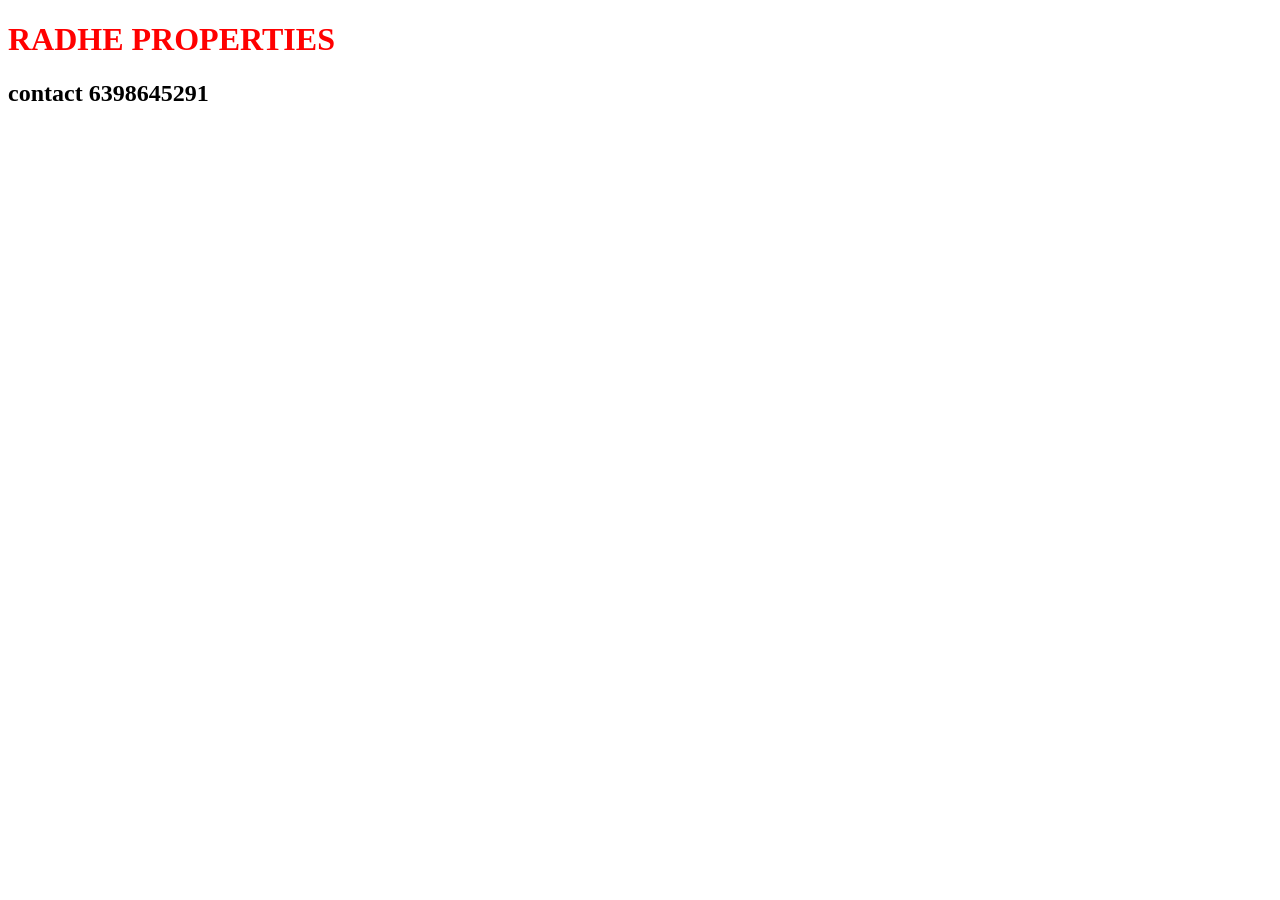
<file: Intex.html>
<!DOCTYPE html>
<html>
<head>
             <link rel="spreadsheet" href="style.css"
             >
             <meta charset= "UTF-8">
             <title>RADHE CONSULTATION</title>
 </head>
 <body>
             <h1 style="color:red;"> RADHE PROPERTIES</h1>
             
             <h2> contact 6398645291</h2>
            
             <p style="color:green;> i have a good properties</p>
 </body>
 </html>
</file>
<file: style.css>
body{
     padding:0;
     margin:0;
}


.nav-logo{
    height :60px;
    padding:0;
    width :auto;
    margin-left:0;

  
}

.navbar
      {display:flex;
       justify-content: space-between;
       align-items:center;
       background-color:#1a1a1a;
       width:100%;
       padding:10px 15px;
       margin:0;
     
      
}

.nav-container {
    justify-content: flex-end;
    align-items: center;
    gap: 15px; 
    display:flex;
}


 
.menu a{
      text-decoration: none;
    font-size: 1rem;
    background-color: #ffcc99; 
    padding: 5px 10px;
    border-radius: 5px; 
    color:#ebe9e7;
    display:block;
    align-self:center;
    background:none;
      
      }

.menu{
      display :none;
      flex-direction:column;
      gap:15px;
}

.menu-btn{
   font-size:30px;
   background:none;
   border:none;
   color:white;
   cursor:pointer;
}

.three-dots {
    color: white;
    font-size: 1.5rem;
    cursor: pointer;
}





.menu-container {
  display: flex;
  background-color:#1a1a1a;
  color: white;
  padding: 4px;
  gap: 4px;
  font-family: Arial, sans-serif;
  width:55px;
  
}

.vertical-text {
  writing-mode: vertical-rl;
  text-orientation: upright; 
  font-weight: bold;
  letter-spacing: 1px;
  width:10px;
  height:10px;
  font-size:12px;
}

.icons-column {
  display: flex;
  flex-direction: column;
  gap: 2px;
  align-items: center;
  position:relative;
}

.box {
  width: 8px;
  height: 8px;
  background-color: white;
  border-radius: 8px; 
 
  
}

.arrow {
  font-size: 14px;
  top:50%;
  right:-12px;
  position: absolute;
  align-self:center;
  font-weight: bold;
  transform: translateY(-50%) scaleX(1.5);
}





h1{
   color: #111;
   margin: 20px;
   width:50%;
   font-family: sans-serif;
   text-align:center;
   margin-left:100px;
  }

h2{
   color: #111;
   width: 50%;
   margin: 15px auto;
   padding: 20px;
   text-align: center;
   box-shadow:2px 4px 10px
   rgba(0,0,0,0.1);
   font-size:1rem;
   border-radius:10px;
   background-color:#ffcc99;

}

p{
  margin-left:15px;
  color:#1a1a1a;
  font-size:1.5rem;
  sans-serif font:geneva;

}
</file>
